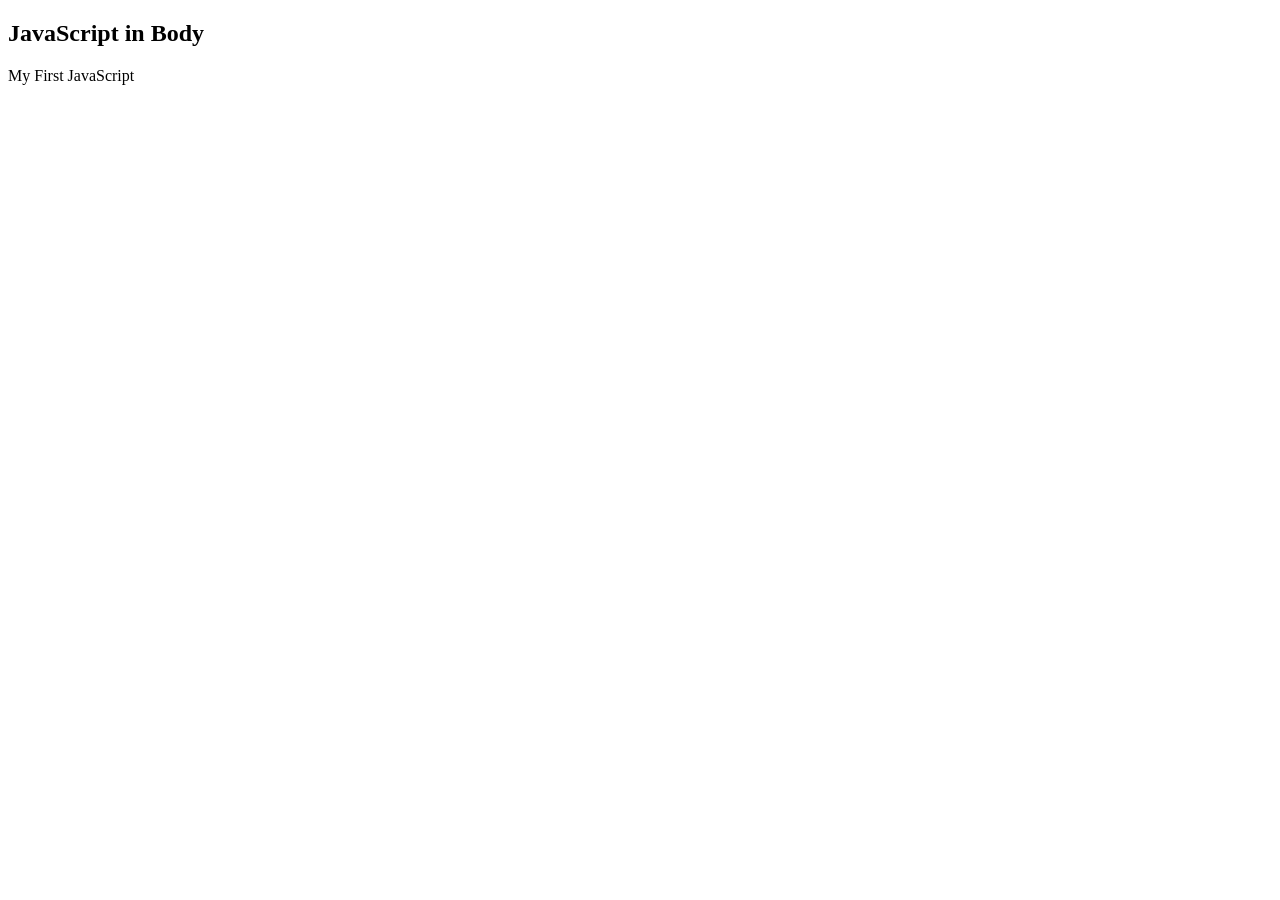
<file: home.html>
<!DOCTYPE html>
<html lang="en">
  <head>
    <meta charset="UTF-8" />
    <meta name="viewport" content="width=device-width, initial-scale=1.0" />
    <title>Document</title>
  </head>
  <body>
    <h2>JavaScript in Body</h2>

    <p id="demo"></p>

    <script>
      document.getElementById("demo").innerHTML = "My First JavaScript";
    </script>
  </body>
</html>
</file>
